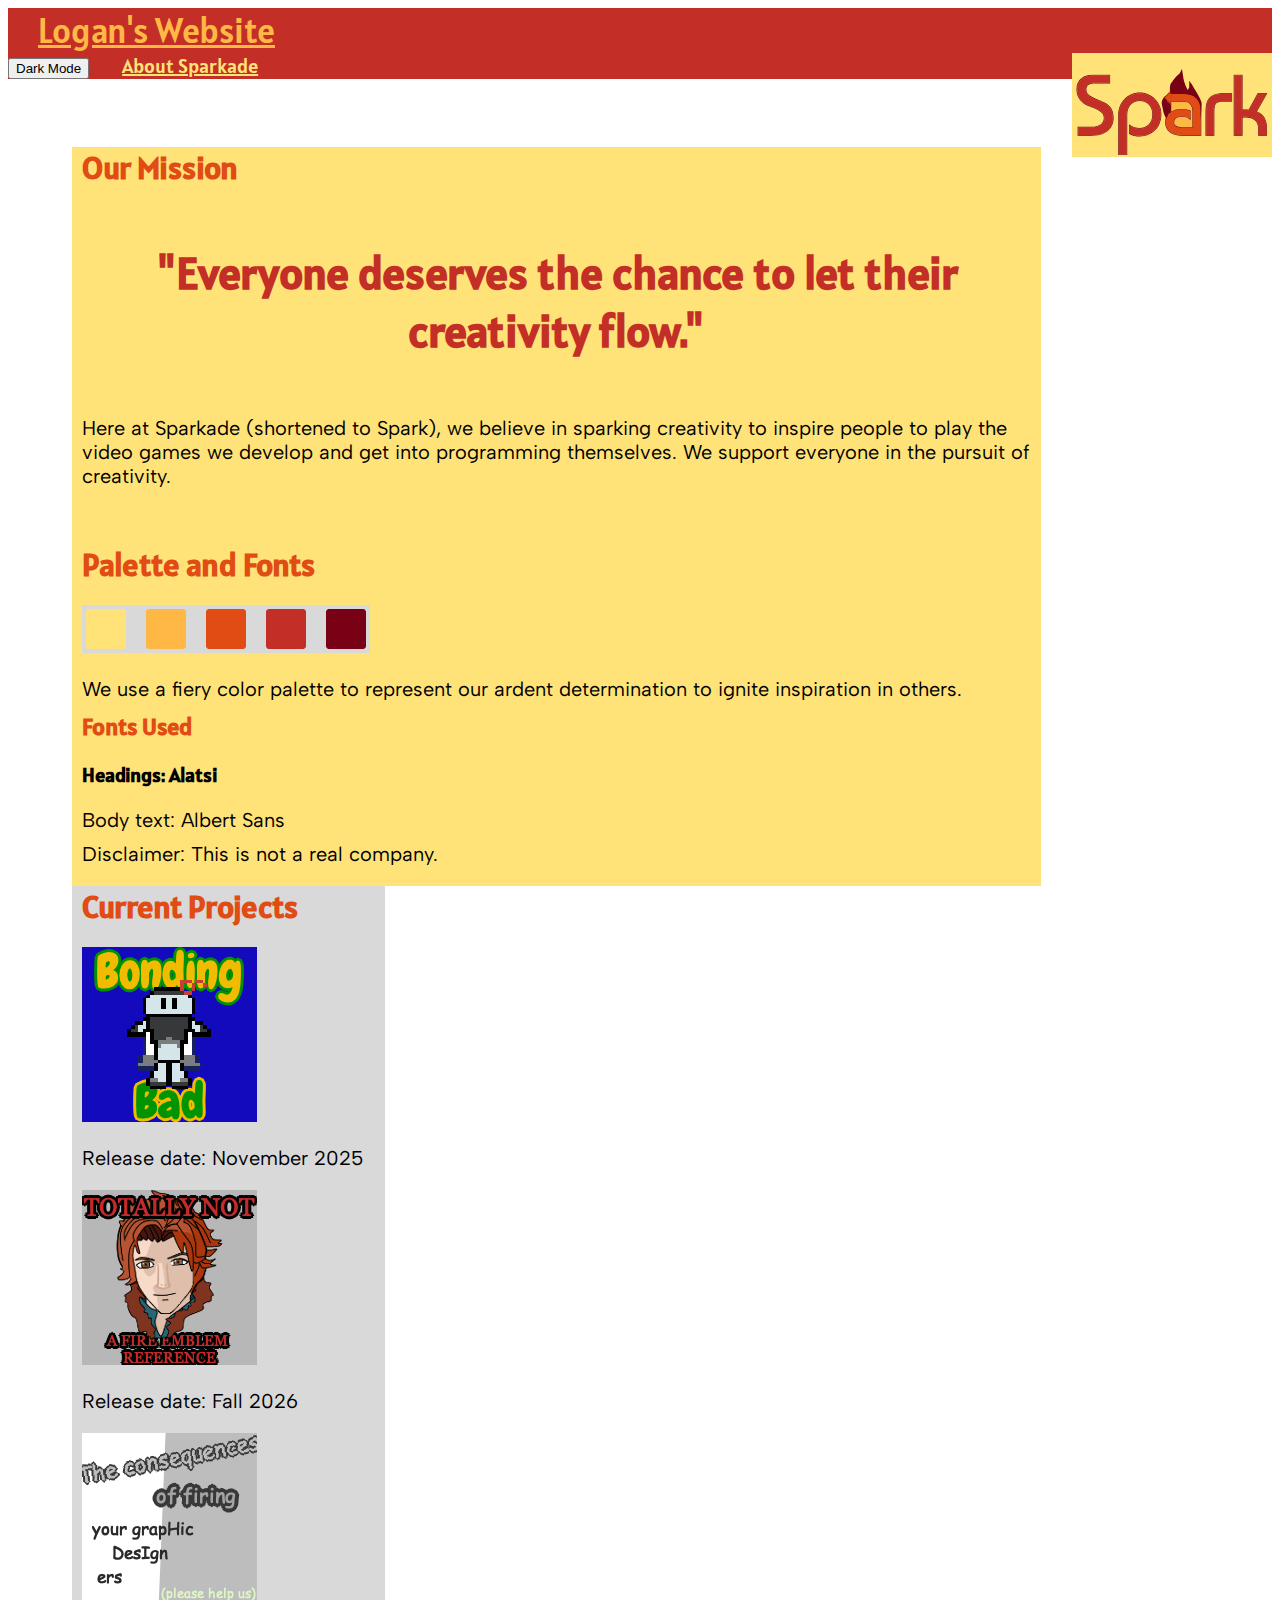
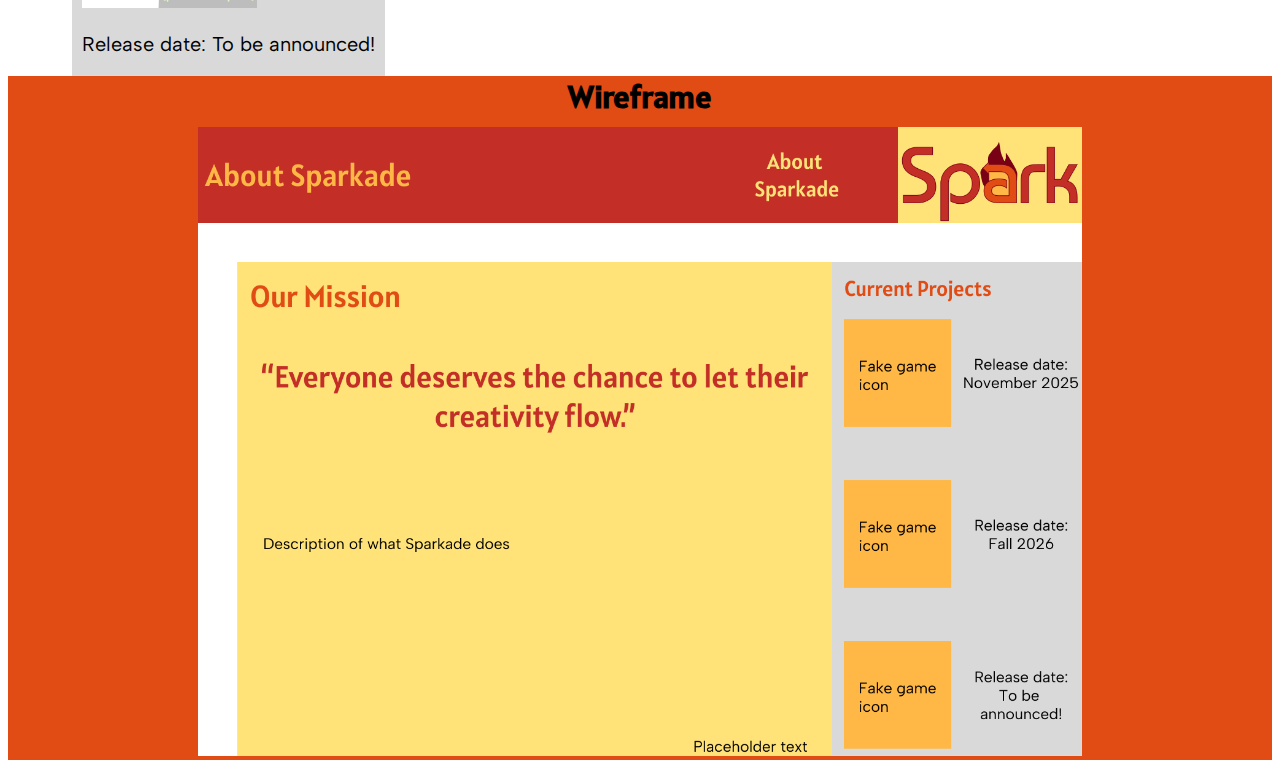
<file: about.html>
<!DOCTYPE html>
<html>

<head>
  <meta charset="utf-8">
  <meta name="viewport" content="width=device-width">
  <title>replit</title>
  <link href="style.css" rel="stylesheet" type="text/css" />
  <link rel="preconnect" href="https://fonts.googleapis.com">
  <link rel="preconnect" href="https://fonts.gstatic.com" crossorigin>

  <!--Alatsi font-->
  <link href="https://fonts.googleapis.com/css2?family=Alatsi&display=swap" rel="stylesheet">
  <link href="https://cdn.jsdelivr.net/npm/bootstrap@5.3.7/dist/css/bootstrap.min.css" rel="stylesheet" integrity="sha384-LN+7fdVzj6u52u30Kp6M/trliBMCMKTyK833zpbD+pXdCLuTusPj697FH4R/5mcr" crossorigin="anonymous">

  <!--Albert Sans font-->
  <link rel="preconnect" href="https://fonts.googleapis.com">
  <link rel="preconnect" href="https://fonts.gstatic.com" crossorigin>
  <link href="https://fonts.googleapis.com/css2?family=Albert+Sans:ital,wght@0,100..900;1,100..900&display=swap" rel="stylesheet">

</head>

<body>

  <!--Navbar start-->
  <nav class="navbar navbar-expand-md" style="background-color: #C32F27;">
    <div class="container-fluid">
      <!--Logan's Website-->
      <a class="navbar-brand" style = "color:#FFB845; font-size: 35px;" href="index.html">Logan's Website</a>
    </div>

    <!--Links-->
    <!--<a class="nav-link" aria-current="page" style = "color:#FFE278; font-size: 20px;" href="#">Current Projects</a>-->
    <button id="dark mode">Dark Mode</button>

    <a class="nav-link" style = "color:#FFE278; font-size: 20px;" href="about.html">About Sparkade</a>

    <!--Logo-->
    <a class="navbar-brand" href="index.html">
      <img src="images/highQualitysparkLogo.svg" class="logo_image" style="width:200px;" align="right" alt="Logo image">
    </a>
  </nav>
  <!--Navbar end-->

  <div class = "aboutPageBox">
    <!--Mission statement-->
      <div class="col">
        <div class="ourMission">
          <h1>Our Mission</h1>
          <br></br>

          <center><h1 style = "color: #C32F27; font-size: 45px;">"Everyone deserves the chance to let their creativity flow."</h1></center>
          <br></br>
  
          <p>Here at Sparkade (shortened to Spark), we believe in sparking creativity to inspire people to play the video games we develop and get into programming themselves. We support everyone in the pursuit of creativity.</p>
          <br></br>

          <h1>Palette and Fonts</h1>

          <img src="images/paletteImage.png" style="margin: 10px;" alt="Portrait of me">
          <p>We use a fiery color palette to represent our ardent determination to ignite inspiration in others.</p>

          <h2>Fonts Used</h2>
          <h3 style = "font-family: Alatsi; font-size: 20px; margin-left: 10px;">Headings: Alatsi</h3>
          <p>Body text: Albert Sans</p>
          <p>Disclaimer: This is not a real company.</p>
        </div>

      </div>
    <!--Current projects-->
      <div class="col">
        <div class="currentProjects">
          <h1>Current Projects</h1>

          <img src="images/bondingBad.png" style="margin: 10px;" alt="Bonding Bad cover">
          <p>Release date: November 2025</p>

          <img src="images/totallyNotAFireEmblemReference.png" style="margin: 10px;" alt="Cover that is definitely a Fire Emblem Reference.">
          <p>Release date: Fall 2026</p>

          <img src="images/myEYES.png" style="margin: 10px;" alt="The Consequences of Firing Your Graphic Designers cover">
          <p>Release date: To be announced!</p>
        </div>
      </div>

  </div>

  <div class="col" style="background-color: #E14B14;">
    <center><h1>Wireframe</h1></center>

    <center><img id="wireframe" src="images/AboutSparkade.png" style="width: 70%; height: auto;" alt="Wireframe"></center>
  </div>
  
  <script src="script.js"></script>

  <script src="https://cdn.jsdelivr.net/npm/bootstrap@5.3.7/dist/js/bootstrap.bundle.min.js" integrity="sha384-ndDqU0Gzau9qJ1lfW4pNLlhNTkCfHzAVBReH9diLvGRem5+R9g2FzA8ZGN954O5Q" crossorigin="anonymous"></script>
</body>

</html>
</file>
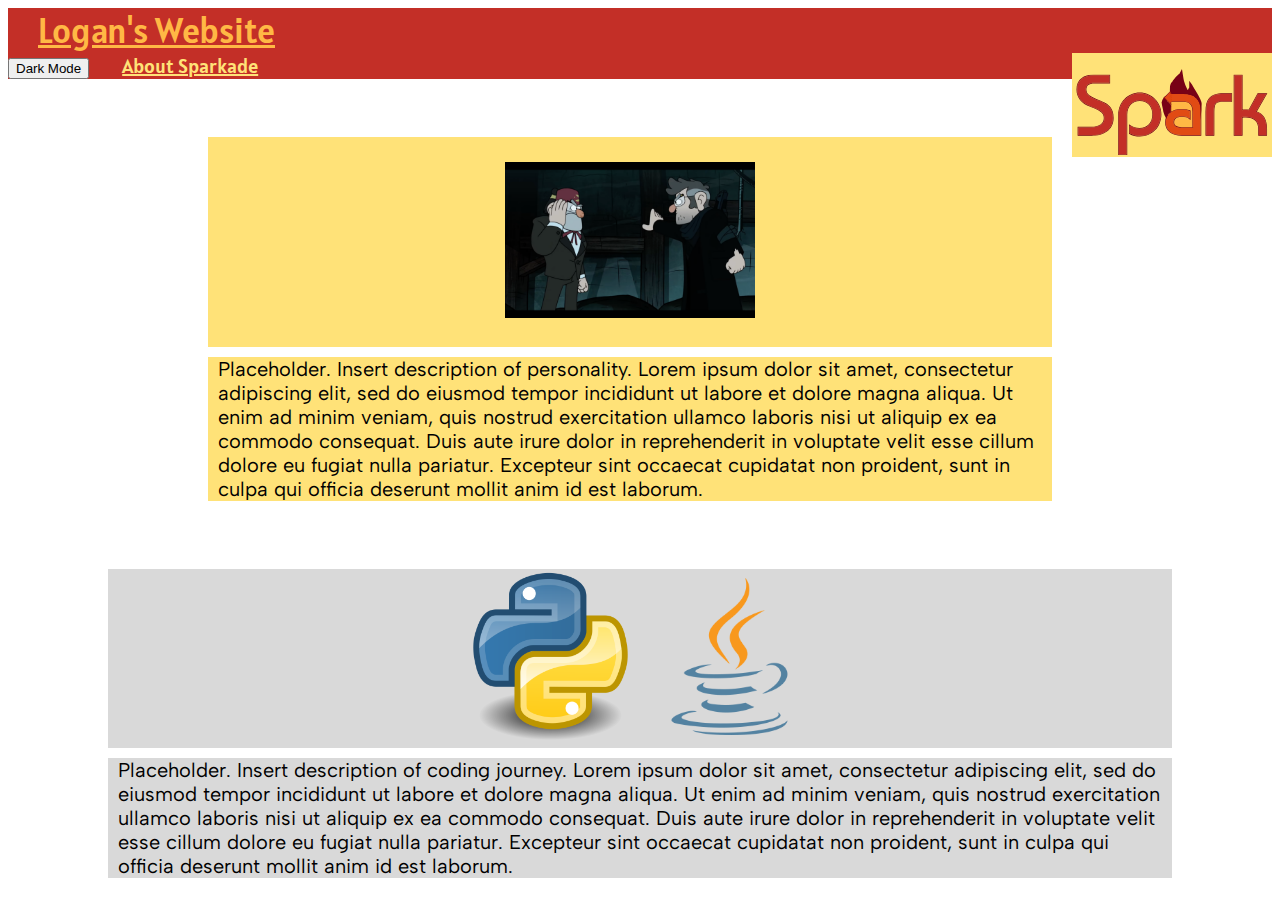
<file: homepage.html>
<!DOCTYPE html>
<html>

<head>
  <meta charset="utf-8">
  <meta name="viewport" content="width=device-width">
  <title>replit</title>
  <link href="style.css" rel="stylesheet" type="text/css" />
  <link rel="preconnect" href="https://fonts.googleapis.com">
  <link rel="preconnect" href="https://fonts.gstatic.com" crossorigin>

  <!--Alatsi font-->
  <link href="https://fonts.googleapis.com/css2?family=Alatsi&display=swap" rel="stylesheet">
  <link href="https://cdn.jsdelivr.net/npm/bootstrap@5.3.7/dist/css/bootstrap.min.css" rel="stylesheet" integrity="sha384-LN+7fdVzj6u52u30Kp6M/trliBMCMKTyK833zpbD+pXdCLuTusPj697FH4R/5mcr" crossorigin="anonymous">

  <!--Albert Sans font-->
  <link rel="preconnect" href="https://fonts.googleapis.com">
  <link rel="preconnect" href="https://fonts.gstatic.com" crossorigin>
  <link href="https://fonts.googleapis.com/css2?family=Albert+Sans:ital,wght@0,100..900;1,100..900&display=swap" rel="stylesheet">
</head>

<body>

  <!--Navbar start-->
  <nav class="navbar navbar-expand-md" style="background-color: #C32F27;">
    <div class="container-fluid">
      <!--Logan's Website-->
      <a class="navbar-brand" style = "color:#FFB845; font-size: 35px;" href="homepage.html">Logan's Website</a>
    </div>

    <!--Links-->
    <!--<a class="nav-link" aria-current="page" style = "color:#FFE278; font-size: 20px;" href="#">Current Projects</a>-->

    <button>Dark Mode</button>

    <a class="nav-link" style = "color:#FFE278; font-size: 20px;" href="about.html">About Sparkade</a>

    <!--Logo-->
    <a class="navbar-brand" href="homepage.html">
      <img src="images/highQualitysparkLogo.svg" class="logo_image" style="width:200px;" align="right" alt="Logo image">
    </a>
  </nav>
  <!--Navbar end-->

  <!--"About me" and personailty desc.-->
  <div class = "personalityBox">
    <div class="row">
  
      <div class="col">
        <center><img class="portrait" src="images/placeholder.png" alt="Portrait of me"></center>
      </div>
  
      <div class="col">
        <p>Placeholder. Insert description of personality. Lorem ipsum dolor sit amet, consectetur adipiscing elit, sed do eiusmod tempor incididunt ut labore et dolore magna aliqua. Ut enim ad minim veniam, quis nostrud exercitation ullamco laboris nisi ut aliquip ex ea commodo consequat. Duis aute irure dolor in reprehenderit in voluptate velit esse cillum dolore eu fugiat nulla pariatur. Excepteur sint occaecat cupidatat non proident, sunt in culpa qui officia deserunt mollit anim id est laborum.</p>
      </div>
    </div>
  </div>

  <div class = "codingJourneyBox">
    <div class="row">

      <div class="col-images">
        <center><img class="codingLanguagePicture" src="images/Python.png" alt="Portrait of me">
        <img class="codingLanguagePicture" src="images/java.png" alt="Portrait of me"></center>
      </div>

      <div class="col">
        <p>Placeholder. Insert description of coding journey. Lorem ipsum dolor sit amet, consectetur adipiscing elit, sed do eiusmod tempor incididunt ut labore et dolore magna aliqua. Ut enim ad minim veniam, quis nostrud exercitation ullamco laboris nisi ut aliquip ex ea commodo consequat. Duis aute irure dolor in reprehenderit in voluptate velit esse cillum dolore eu fugiat nulla pariatur. Excepteur sint occaecat cupidatat non proident, sunt in culpa qui officia deserunt mollit anim id est laborum.</p>
      </div>
    </div>
  </div>
  
  <script src="script.js"></script>

  <script src="https://cdn.jsdelivr.net/npm/bootstrap@5.3.7/dist/js/bootstrap.bundle.min.js" integrity="sha384-ndDqU0Gzau9qJ1lfW4pNLlhNTkCfHzAVBReH9diLvGRem5+R9g2FzA8ZGN954O5Q" crossorigin="anonymous"></script>
</body>

</html>
</file>
<file: style.css>
html {
  height: 100%;
  width: 100%;
  flex-wrap: flex;
}

/* p tags */
p{
  font-family: "Albert Sans", sans-serif;
  font-size: 20px;
  margin: 10px;
}

/* Header tags */
h1{
  font-family: Alatsi;
  margin: 10px;
}

h2{
  font-family: Alatsi;
  margin: 10px;
}

/* Navbar */
nav{
  font-family: Alatsi;
}

/* Navbar links */
a{
  text-align: center;
  margin-left: 30px;
}

/* Top box */
.personalityBox{
  margin-left: 200px;
  margin-right: 200px;
  margin-top: 58px;
  display: flex;  
  flex-wrap: wrap;
}

/* Bottom box */
.codingJourneyBox{
  margin-left: 100px;
  margin-right: 100px;
  margin-top: 58px;
  display: flex;  
  flex-wrap: wrap;
}

/* Top box columns */
.personalityBox .col{
  /*border: solid 3px black;*/
  background-color: #FFE278;
}

/* Bottom box columns */
.codingJourneyBox .col{
  /*border: solid 3px black;*/
  background-color: #D9D9D9;
}

/* About page box */
.aboutPageBox{
  margin-left: 64px;
  margin-top: 58px;
  display: flex;  
  flex-wrap: wrap;

  h1{
    color: #E14B14;
  }

  h2{
    color: #E14B14;
  }
  
  .ourMission {
    background-color: #FFE278;
    width: 969px;
    height: 100%;
  }

  .currentProjects {
    background-color: #D9D9D9;
    height: 100%;
  }
}

/* Images */

/* Python and Java image div */
.col-images{
  /*border: solid 3px black;*/
  background-color: #D9D9D9;
  flex: 0.5 1;
}

/* Spark logo */
.logo_image{
  padding-left: 20px;
}

/* Portrait (currently a placeholder) */
.portrait{
  width: 250px;
  margin: 25px;
}

/* Python and Java picture */
.codingLanguagePicture{
  width: 175px;
  height: 175px;
}

/* Media queries for making the boxes format nicely*/

@media (max-width: 566px){
  .aboutPageBox {
    margin-left: 0px;
    margin-top: 0px;
  }
}

@media (max-width: 1250px){
  .aboutPageBox .ourMission{
    width: 100%;
  }
}

@media (max-width: 800px){
  .personalityBox{
    margin-left: 50px;
    margin-right: 50px;
  }
  .codingJourneyBox{
    margin-left: 50px;
    margin-right: 50px;
  }
}

@media (max-width: 1050px){
  .personalityBox{
    flex-direction: column;
  }
}

@media (max-width: 1400px){
  .codingJourneyBox{
    flex-direction: column;
  }
}
</file>
